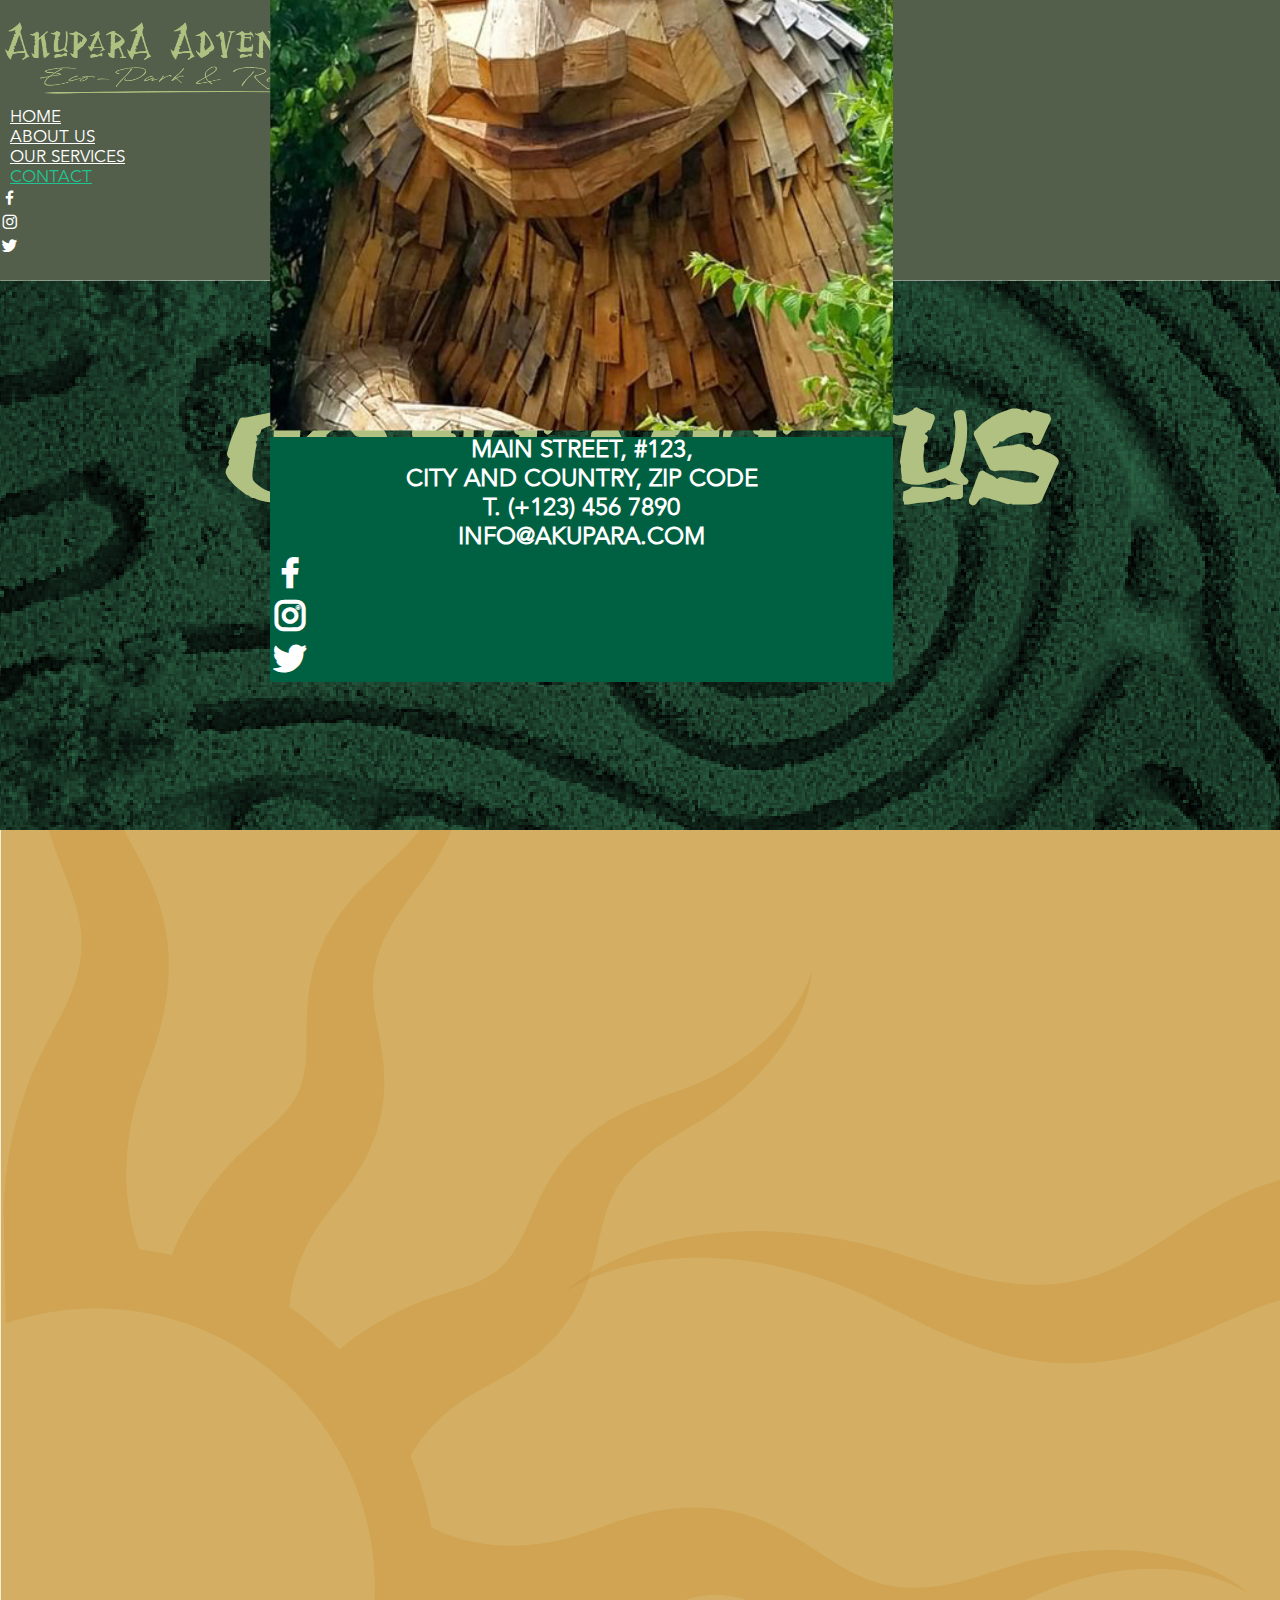
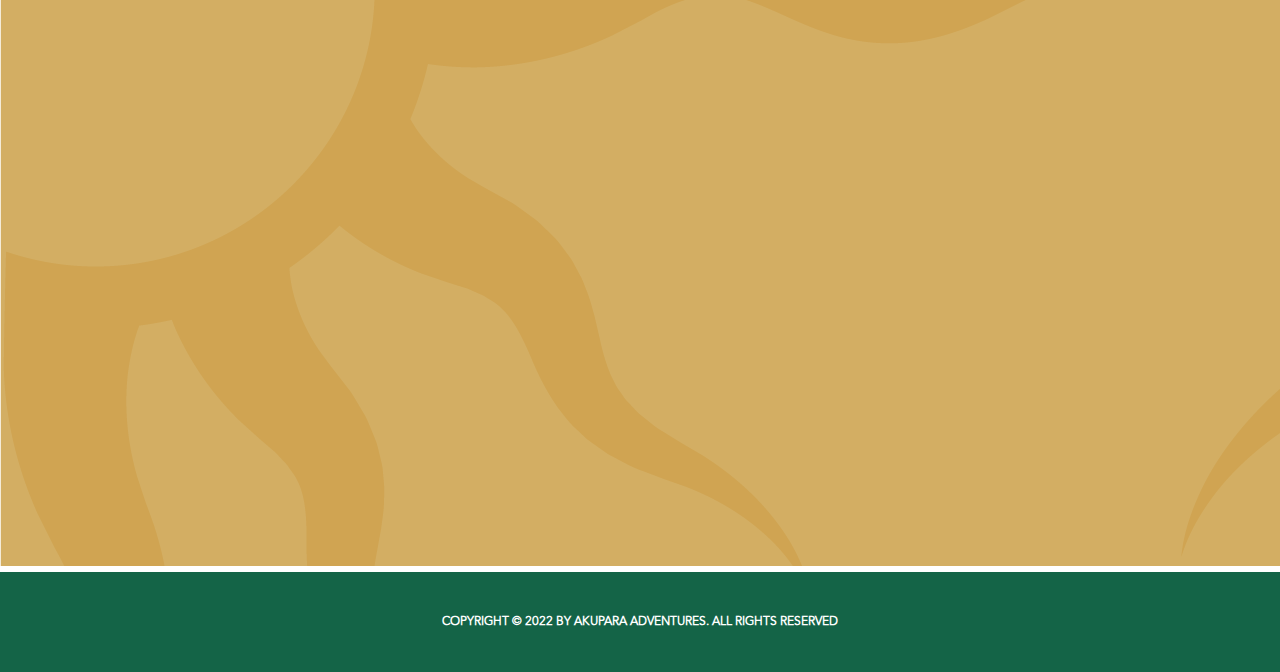
<file: contact.html>
<!DOCTYPE html>
<html lang="en">

<head>
    <meta charset="UTF-8">
    <meta http-equiv="X-UA-Compatible" content="IE=edge">
    <meta name="viewport" content="width=device-width, initial-scale=1.0">
    <title>Akupara</title>
    <link rel="icon" type="image/x-icon" href="./asset/images/logo/Akupara Adventures_logos web-03.png">
    <link href="https://cdn.jsdelivr.net/npm/bootstrap@5.0.2/dist/css/bootstrap.min.css" rel="stylesheet"
        integrity="sha384-EVSTQN3/azprG1Anm3QDgpJLIm9Nao0Yz1ztcQTwFspd3yD65VohhpuuCOmLASjC" crossorigin="anonymous">
    <link rel="stylesheet" href="https://cdn.jsdelivr.net/npm/boxicons@latest/css/boxicons.min.css">
    <link rel="stylesheet" href="https://cdnjs.cloudflare.com/ajax/libs/animate.css/4.1.1/animate.min.css" />
    <link rel="stylesheet" href="./asset/css/style.css">
</head>

<body>
    <nav class="navbar navbar_top navbar-expand-lg navbar-light" id="navbar_top">
        <div class="container w-100">
            <a class="logo-home-img" href="#"><img
                    src="./asset/images/logo/Akupara Adventures_logos web_Mesa de trabajo 1.png" alt=""
                    class="img-fluid" /></a>
            <button class="navbar-toggler" type="button" data-bs-toggle="collapse" data-bs-target="#navbarNav"
                aria-controls="navbarNav" aria-expanded="false" aria-label="Toggle navigation">
                <i class='bx bx-menu'></i>
            </button>
            <div class="collapse navbar-collapse px-5" id="navbarNav">
                <ul class="navbar-nav ">
                    <li class="nav-item">
                        <a class="nav-link " aria-current="page" href="./index.html">Home</a>
                    </li>
                    <li class="nav-item">
                        <a class="nav-link" href="#">About Us</a>
                    </li>
                    <li class="nav-item">
                        <a class="nav-link" href="#">our services</a>
                    </li>
                    <li class="nav-item">
                        <a class="nav-link active" href="./contact.html">contact</a>
                    </li>
                </ul>
                <div class="social-media-icon ms-lg-auto me-auto">
                    <ul class="d-flex align-items-center">
                        <li><a href="#"><i class='bx bxl-facebook  px-1'></i></a></li>
                        <li><a href="#"><i class='bx bxl-instagram  px-1'></i></a></li>
                        <li><a href="#"><i class='bx bxl-twitter  px-1'></i></a></li>
                    </ul>
                </div>
            </div>
        </div>
    </nav>
    <section class="contact-us-head">
        <div class="text-center">
            <h2>contact us</h2>
        </div>
    </section>
    <section class="contact-card position-relative">
        <div>
            <img src="./asset/images/Layer 1.png" alt="" class="img-fluid layer1">
        </div>
        <div class="contact-card-child">
            <div class="d-sm-flex contact-detail w-100 h-100">
                <div class="w-sm-50 w-100 text-center">
                    <img src="./asset/images/cont.png" alt="" class="img-fluid cont">
                </div>
                <div class="d-flex justify-content-center align-items-center address w-sm-50 w-100">
                    <div class="w-100 py-sm-0 py-5 px-5">
                        <p>Main street, #123,</p>
                        <p>city and country, zip code</p>
                        <p class="my-lg-4 my-md-2 my-1"><a href="tel:(+123) 456 7890">T. (+123) 456 7890</a> </p>
                        <p><a href="mailto:info@akupara.com">info@akupara.com</a></p>
                        <div class="mt-lg-5 mt-md-3 mt-1">
                            <ul class="d-flex align-items-center justify-content-center">
                                <li><a href="#"><i class='bx bxl-facebook  px-1'></i></a></li>
                                <li><a href="#"><i class='bx bxl-instagram  px-1'></i></a></li>
                                <li><a href="#"><i class='bx bxl-twitter  px-1'></i></a></li>
                            </ul>
                        </div>
                    </div>
                </div>
            </div>
            <div>
                <div class="mapouter">
                    <div class="gmap_canvas"><iframe
                            src="https://www.google.com/maps/embed?pb=!1m18!1m12!1m3!1d3502.279744335909!2d77.38570431500881!3d28.62137678242215!2m3!1f0!2f0!3f0!3m2!1i1024!2i768!4f13.1!3m3!1m2!1s0x390cfba2a3731da7%3A0xe5d3edeb664a2bea!2sCodeAegis%20%7C%20Mobile%20App%20Development%20%26%20Web%20Development%20Company!5e0!3m2!1sen!2sin!4v1671122801908!5m2!1sen!2sin"
                            width="100%" height="500" style="border:0;" allowfullscreen="" loading="lazy"
                            referrerpolicy="no-referrer-when-downgrade"></iframe><a
                            href="https://formatjson.org/">format json</a></div>
                </div>
            </div>
            <div class="text-center">
                <img src="./asset/images/logo/Akupara Adventures_logos web-03.png" alt=""
                    class="contact-logo wow animate__animated  animate__zoomInDown">
            </div>
        </div>
    </section>
    <section class="footer">
        <div class="text-center">
            <p>COPYRIGHT © 2022 BY AKUPARA ADVENTURES. ALL RIGHTS RESERVED</p>
        </div>
    </section>
    <script src="https://cdn.jsdelivr.net/npm/bootstrap@5.0.2/dist/js/bootstrap.bundle.min.js"
        integrity="sha384-MrcW6ZMFYlzcLA8Nl+NtUVF0sA7MsXsP1UyJoMp4YLEuNSfAP+JcXn/tWtIaxVXM"
        crossorigin="anonymous"></script>
    <script src="https://ajax.googleapis.com/ajax/libs/jquery/3.6.1/jquery.min.js"></script>
    <script src="https://cdnjs.cloudflare.com/ajax/libs/wow/1.1.2/wow.min.js"></script>
    <script src="./asset/js/script.js"></script>
</body>

</html>
</file>
<file: asset/css/style.css>
* {
  padding: 0%;
  margin: 0%;
  box-sizing: border-box;
  outline: none;
  transition: 0.2s;
  font-family: inherit;
}

.flex-wrap {
  flex-wrap: wrap;
}

ul {
  list-style: none;
  margin-bottom: 0rem;
}

@font-face {
  font-family: Flat Earth Scribe;
  src: url(../fonts/Flat\ Earth\ Scribe.ttf);
}
@font-face {
  font-family: Antro_Vectra_Bolder;
  src: url(../fonts/Antro_Vectra_Bolder.otf);
}
@font-face {
  font-family: Avenir;
  src: url(../fonts/AvenirLTStd-Book.otf);
}
body {
  font-family: Avenir;
  overflow-x: hidden;
}

.navbar {
  padding: 20px 0px;
}
.navbar #navbar_top {
  transition: 1000ms ease-in-out;
}
.navbar .logo-home-img {
  padding: 0px 48px;
}
@media (max-width: 1399px) {
  .navbar {
    padding: 20px 0px;
  }
  .navbar .logo-home-img {
    padding: 0px 0px;
  }
}
@media (max-width: 991.9px) {
  .navbar .px-5 {
    padding-right: 0.1rem !important;
    padding-left: 0.1rem !important;
  }
  .navbar ul {
    padding-left: 0rem;
  }
  .navbar .social-media-icon {
    margin-top: 10px;
  }
}

nav {
  background-color: #535e4b;
}
nav img {
  height: 76px;
  width: 376px;
}
@media (max-width: 1199px) {
  nav img {
    height: 50px;
    width: 300px;
  }
}
@media (max-width: 380px) {
  nav img {
    height: 50px;
    width: 250px;
  }
}
@media (max-width: 991.9px) {
  nav .navbar-nav {
    margin-top: 20px;
  }
}
nav .navbar-nav .nav-item .nav-link {
  font-size: 17px;
  text-transform: uppercase;
  color: #ffffff;
  font-weight: 400;
  padding: 0px 20px;
}
@media (max-width: 1399px) {
  nav .navbar-nav .nav-item .nav-link {
    padding: 0px 10px;
    font-size: 14x;
  }
}
nav .navbar-nav .nav-item .active {
  color: rgb(33, 196, 144) !important;
  position: relative;
}
nav .navbar-nav .nav-item .nav-link:hover {
  color: rgb(33, 196, 144);
  width: -webkit-fit-content;
  width: -moz-fit-content;
  width: fit-content;
}
@media (max-width: 991.9px) {
  nav .navbar-nav .nav-item .nav-link {
    font-size: 17px;
    text-transform: uppercase;
    color: #ffffff;
    font-weight: 600;
    padding: 7px 0px;
    width: -webkit-fit-content;
    width: -moz-fit-content;
    width: fit-content;
  }
}
nav .social-media-icon i {
  font-size: 19px;
  color: #ffffff;
}
@media (max-width: 991.9px) {
  nav .social-media-icon i {
    font-size: 30px;
  }
}
nav .social-media-icon i:hover {
  border: 1px solid white;
  border-radius: 50%;
  padding: 4px 5px;
  color: rgb(33, 196, 144);
  font-size: 23px;
}
nav .navbar-light .navbar-toggler {
  border-color: none !important;
}
nav .navbar-toggler {
  padding: 0rem 0rem;
  font-size: 3rem;
  line-height: 1;
  background-color: transparent;
  border: 0px solid transparent;
  border-radius: 0.25rem;
  transition: box-shadow 0.15s ease-in-out;
  color: #97b174 !important;
}
nav .navbar-toggler:focus {
  outline: none;
  box-shadow: none !important;
}
nav .navbar-toggler:hover {
  color: white !important;
}

section.header {
  width: 100%;
  background-color: #ffc746;
}
section.header .myvideo {
  position: relative;
  display: flex;
  justify-content: center;
  width: 100%;
  height: 100vh;
}
section.header .head-content {
  position: absolute;
  left: 0;
  right: 0;
  margin-left: auto;
  margin-right: auto;
}
section.header .head-content img {
  max-width: 100%;
}
@media (max-width: 992px) {
  section.header .head-content img {
    width: 500px;
  }
}
@media (max-width: 768px) {
  section.header .head-content img {
    width: 300px;
  }
}
@media (max-width: 576px) {
  section.header .head-content img {
    width: 400px;
  }
}
section.header video {
  width: 100%;
  filter: brightness(0.5);
}
@media (max-width: 576px) {
  section.header video {
    height: 500px;
    -o-object-fit: cover;
       object-fit: cover;
  }
}
section.header h2 {
  font-size: 40px;
  color: #ffffff;
  font-family: "Flat Earth Scribe";
  text-align: center;
}
@media (max-width: 991.9px) {
  section.header h2 {
    font-size: 30px;
  }
}
@media (max-width: 767.9px) {
  section.header h2 {
    font-size: 25px;
  }
}
@media (max-width: 576.9px) {
  section.header h2 {
    font-size: 25px;
  }
}

section.event {
  background-color: #ffc746;
  padding: 80px;
  width: 100%;
  display: flex;
  flex-wrap: wrap;
  align-items: center;
}
@media (max-width: 991.9px) {
  section.event {
    height: auto;
    padding: 50px;
  }
  section.event .event-box {
    margin: 10px 0px;
  }
}
section.event h6 {
  font-size: 18px;
  margin-bottom: 0rem;
  text-transform: uppercase;
  color: #5e5150;
  font-weight: 800;
  font-family: "Avenir";
}
section.event p {
  font-size: 16px;
  color: #5e5150;
  font-family: "Avenir";
  margin-bottom: 0rem;
}
@media (max-width: 1199.9px) {
  section.event p {
    font-size: 18px;
  }
}
section.event img {
  -o-object-fit: contain;
     object-fit: contain;
  height: 60px;
  width: 60px;
  margin-right: 20px;
}

section.about {
  background-color: #d3ae63;
  width: 100%;
  height: 100vh;
}
@media (max-width: 991.9px) {
  section.about {
    height: 100%;
  }
}
section.about .about-img-2 {
  height: 100vh;
  width: 100%;
}
@media (max-width: 991.9px) {
  section.about .about-img-2 {
    height: 100%;
  }
}
section.about .about-img-1 {
  height: 100vh;
}
@media (max-width: 991.9px) {
  section.about .about-img-1 {
    height: 100%;
  }
}
section.about h2 {
  font-size: 100px;
  line-height: 75px;
  color: #ffffff;
  font-family: "Flat Earth Scribe";
  margin-bottom: 0rem;
}
@media (max-width: 1199.9px) {
  section.about h2 {
    font-size: 75px;
  }
}
@media (max-width: 991.9px) {
  section.about h2 {
    font-size: 85px;
  }
}
@media (max-width: 767.9px) {
  section.about h2 {
    font-size: 80px;
    padding: 0px 15px;
  }
}
@media (max-width: 575.9px) {
  section.about h2 {
    padding: 0px 15px;
    font-size: 60px;
  }
}
section.about .about-con1 {
  padding-right: 100px;
  top: 110px;
  right: 0px;
}
section.about .about-con1 .btn {
  background: none;
  border: none;
  margin-top: -30px;
}
section.about .about-con1 .btn a {
  background-color: none;
  font-size: 24px;
  line-height: 99px;
  text-decoration: none;
  text-transform: uppercase;
  color: #5e5150;
  font-weight: 800;
  font-family: "Avenir";
}
section.about .about-con2 {
  bottom: 8px;
  left: 0px;
  right: 0px;
  margin: auto;
}
section.about .about-con2 h2 {
  font-size: 85px;
  line-height: 75px;
  color: #ffffff;
  font-family: "Flat Earth Scribe";
  margin-bottom: 0rem;
}
@media (max-width: 1199.9px) {
  section.about .about-con2 h2 {
    font-size: 75px;
  }
}
@media (max-width: 991.9px) {
  section.about .about-con2 h2 {
    font-size: 80px;
  }
}
@media (max-width: 767.9px) {
  section.about .about-con2 h2 {
    font-size: 80px;
    padding: 0px 15px;
  }
}
@media (max-width: 575.9px) {
  section.about .about-con2 h2 {
    padding: 0px 15px;
    font-size: 60px;
  }
}
section.about .about-con2 .btn {
  background: none;
  border: none;
  margin-top: -30px;
}
section.about .about-con2 .btn a {
  background-color: none;
  font-size: 20px;
  line-height: 99px;
  text-decoration: none;
  text-transform: uppercase;
  color: white;
  font-weight: 800;
  font-family: "Avenir";
}

section.explore {
  background-color: #97b174;
  display: flex;
  justify-content: center;
  align-items: center;
}
section.explore .gridtype-img {
  width: 100%;
  height: 2550px;
}
@media (max-width: 1399px) {
  section.explore .gridtype-img {
    height: 2500px;
  }
}
@media (max-width: 991.9px) {
  section.explore .gridtype-img {
    height: 100%;
    -o-object-fit: cover;
       object-fit: cover;
    display: none;
  }
}
section.explore .footer-logo {
  height: 320px;
  width: 485px;
  padding-bottom: px;
  padding-top: 50px;
}
@media (max-width: 1199.9px) {
  section.explore .footer-logo {
    padding-top: 0px;
  }
}
@media (max-width: 991.9px) {
  section.explore .footer-logo {
    padding-top: 50px;
    width: 100%;
    height: 100%;
  }
}
section.explore .explore-body {
  padding: 200px 270px 200px 270px;
  width: 100%;
  position: absolute;
  top: 0;
  left: 0;
  right: 0px;
  margin: auto;
}
section.explore .explore-body .w-35 {
  width: 35%;
}
section.explore .explore-body .w-65 {
  width: 65%;
}
@media (max-width: 991.9px) {
  section.explore .explore-body {
    background: url("../images/gridtype.png");
    background-repeat: no-repeat;
    background-position: center;
    background-size: cover;
  }
}
@media (max-width: 1399px) {
  section.explore .explore-body {
    padding: 160px 220px 160px 220px;
  }
}
@media (max-width: 1199px) {
  section.explore .explore-body {
    padding: 130px 150px 130px 150px;
  }
}
@media (max-width: 991.9px) {
  section.explore .explore-body {
    position: relative;
    padding: 200px 220px 200px 220px;
  }
}
@media (max-width: 850.9px) {
  section.explore .explore-body {
    padding: 200px 170px 200px 170px;
  }
}
@media (max-width: 767.9px) {
  section.explore .explore-body {
    padding: 130px 110px 130px 110px;
  }
}
@media (max-width: 576.9px) {
  section.explore .explore-body {
    padding: 60px 40px 60px 40px;
  }
}
section.explore .explore-body p {
  width: 100%;
  font-size: 18px;
  color: #ffffff;
  font-family: "Avenir";
  font-weight: 500;
  line-height: 25px;
  padding: 20px 0px;
}
section.explore .explore-body .explore-left {
  width: 50%;
  padding-right: 20px;
}
@media (max-width: 991.9px) {
  section.explore .explore-body .explore-left {
    width: 100%;
    padding-left: 0px;
  }
}
section.explore .explore-body .explore-left .explore-text {
  height: 684px;
  width: 100%;
}
section.explore .explore-body .explore-left .bird-img {
  height: 400px;
  width: 100%;
}
@media (max-width: 991.9px) {
  section.explore .explore-body .explore-left .bird-img {
    height: 100%;
  }
}
section.explore .explore-body .explore-left .childern-img {
  margin-top: 20px;
  height: 780px;
  width: 100%;
}
@media (max-width: 991.9px) {
  section.explore .explore-body .explore-left .childern-img {
    height: 100%;
  }
}
section.explore .explore-body .explore-left .relax {
  font-size: 150px;
  color: #535e4b;
  font-family: "Flat Earth Scribe";
  text-align: center;
}
@media (max-width: 768px) {
  section.explore .explore-body .explore-left .relax {
    font-size: 120px;
  }
}
@media (max-width: 450px) {
  section.explore .explore-body .explore-left .relax {
    font-size: 60px;
  }
}
section.explore .explore-body .explore-right {
  width: 50%;
  padding-left: 20px;
}
@media (max-width: 991.9px) {
  section.explore .explore-body .explore-right {
    width: 100%;
    padding-left: 0px;
  }
}
section.explore .explore-body .explore-right .boat-img {
  height: 1000px;
  width: 100%;
}
@media (max-width: 991.9px) {
  section.explore .explore-body .explore-right .boat-img {
    height: 100%;
  }
}
section.explore .explore-body .explore-right .discover-text {
  padding-top: 50px;
  font-size: 120px;
  margin-left: -35px;
  text-align: center;
  color: #535e4b;
  font-weight: bold;
  font-family: Antro_Vectra_Bolder;
}
@media (max-width: 992px) {
  section.explore .explore-body .explore-right .discover-text {
    margin-left: 0px;
  }
}
@media (max-width: 576px) {
  section.explore .explore-body .explore-right .discover-text {
    font-size: 100px;
  }
}
@media (max-width: 450px) {
  section.explore .explore-body .explore-right .discover-text {
    font-size: 70px;
  }
}
section.explore .explore-body .explore-right .img4 {
  width: 100%;
}
@media (max-width: 991.9px) {
  section.explore .explore-body .explore-right .img4 {
    height: 100%;
  }
}

.footer {
  height: 100px;
  background-color: #146447;
  display: flex;
  align-items: center;
  justify-content: center;
}
.footer p {
  font-size: 12px;
  text-transform: uppercase;
  color: #ffffff;
  font-weight: 800;
  font-family: "Avenir";
  text-align: center;
  margin-bottom: 0rem;
}

.contact-us-head {
  background: url(../images/contact-head1.png) no-repeat top center;
  height: 550px;
  width: 100%;
}
@media (max-width: 768.9px) {
  .contact-us-head {
    height: 350px;
  }
}
@media (max-width: 576.9px) {
  .contact-us-head {
    height: 300px;
  }
}
.contact-us-head h2 {
  padding-top: 136px;
  font-size: 155px;
  line-height: 114px;
  color: #b0c181;
  font-family: "Flat Earth Scribe";
  text-align: center;
}
@media (max-width: 991.9px) {
  .contact-us-head h2 {
    font-size: 100px;
  }
}
@media (max-width: 768.9px) {
  .contact-us-head h2 {
    font-size: 75px;
    padding-top: 76px;
  }
}
@media (max-width: 576.9px) {
  .contact-us-head h2 {
    font-size: 60px;
    line-height: 50px;
  }
}

@media (max-width: 992px) {
  .contact-card .layer1 {
    display: none;
    height: 0px;
  }
}
.contact-card .contact-card-child {
  position: absolute;
  top: 0;
  padding: 0px 270px 0px 270px;
  margin-top: -17%;
}
@media (max-width: 1200px) {
  .contact-card .contact-card-child {
    padding: 0px 150px 0px 150px;
  }
}
@media (max-width: 992px) {
  .contact-card .contact-card-child {
    padding: 0px 100px 0px 100px;
    position: relative;
    background: url("../images/Layer 1.png");
    background-repeat: no-repeat;
    background-size: cover;
  }
}
@media (max-width: 768px) {
  .contact-card .contact-card-child {
    padding: 0px 60px 0px 60px;
  }
}
@media (max-width: 576px) {
  .contact-card .contact-card-child {
    padding: 0px 30px 0px 30px;
  }
}
.contact-card .address {
  background-color: #006142;
}
.contact-card p,
.contact-card p a {
  font-size: 24px;
  text-transform: uppercase;
  color: #ffffff;
  font-weight: 800;
  font-family: "Avenir";
  text-align: center;
  margin-bottom: 0rem;
  text-decoration: none;
}
@media (max-width: 992px) {
  .contact-card p,
.contact-card p a {
    font-size: 20px;
  }
}
@media (max-width: 768.9px) {
  .contact-card p,
.contact-card p a {
    font-size: 16px;
  }
}
.contact-card ul {
  padding-left: 0rem;
}
.contact-card .bx {
  font-size: 40px;
  color: #ffffff;
  font-weight: 800;
}
@media (max-width: 992px) {
  .contact-card .bx {
    font-size: 30px;
  }
}
@media (max-width: 768.9px) {
  .contact-card .bx {
    font-size: 22px;
  }
}

.mapouter {
  position: relative;
  text-align: right;
  width: 100%;
  height: 450px;
}
@media (max-width: 1200px) {
  .mapouter {
    height: 370px;
  }
}
@media (max-width: 992px) {
  .mapouter {
    height: 300px;
  }
}
@media (max-width: 768.9px) {
  .mapouter {
    height: 250px;
  }
}
@media (max-width: 576.9px) {
  .mapouter {
    height: 200px;
  }
}

.gmap_canvas {
  overflow: hidden;
  background: none !important;
  width: 100%;
  height: 450px;
}
@media (max-width: 1200px) {
  .gmap_canvas {
    height: 370px;
  }
}
@media (max-width: 992px) {
  .gmap_canvas {
    height: 300px;
  }
}

.gmap_iframe {
  width: 100% !important;
  height: 450px !important;
}
@media (max-width: 1200px) {
  .gmap_iframe {
    height: 370px;
  }
}
@media (max-width: 992px) {
  .gmap_iframe {
    height: 300px;
  }
}

.contact-logo {
  margin-top: 100px;
  height: 132px;
  width: 534px;
}
@media (max-width: 1200px) {
  .contact-logo {
    margin-top: 40px;
  }
}
@media (max-width: 767.9px) {
  .contact-logo {
    width: 100%;
    margin-top: 130px;
  }
}

@media (max-width: 576px) {
  .cont {
    height: 300px !important;
  }
}
.loaders {
  display: flex;
  align-items: center;
  justify-content: center;
  width: 100%;
  height: 100%;
  position: fixed;
  top: 0%;
  bottom: 0%;
  left: 0%;
  right: 0%;
  margin: auto;
  z-index: 999;
  background-color: rgba(255, 255, 255, 0.8);
}
.loaders .spinner {
  border: 0 solid transparent;
  border-radius: 50%;
  width: 50px;
  height: 50px;
}
.loaders .loader {
  width: inherit;
  height: inherit;
  position: absolute;
}
.loaders .loader::before,
.loaders .loader::after {
  content: "";
  border: 3px solid #505065;
  border-radius: 50%;
  width: inherit;
  height: inherit;
  position: absolute;
  opacity: 1;
}
.loaders .l1::before,
.loaders .l1::after {
  -webkit-animation: clockwiseZ 2.5s infinite;
          animation: clockwiseZ 2.5s infinite;
}
.loaders .l2::after,
.loaders .l2::before {
  -webkit-animation: anticlockwiseZ 2.5s infinite;
          animation: anticlockwiseZ 2.5s infinite;
}
@-webkit-keyframes clockwiseZ {
  0%, 100% {
    transform: rotateY(0);
  }
  50% {
    transform: rotateY(180deg) skew(-10deg, -5deg);
  }
}
@keyframes clockwiseZ {
  0%, 100% {
    transform: rotateY(0);
  }
  50% {
    transform: rotateY(180deg) skew(-10deg, -5deg);
  }
}
@-webkit-keyframes anticlockwiseZ {
  0%, 100% {
    transform: rotateX(0);
  }
  50% {
    transform: rotateX(-180deg) skew(10deg, 5deg);
  }
}
@keyframes anticlockwiseZ {
  0%, 100% {
    transform: rotateX(0);
  }
  50% {
    transform: rotateX(-180deg) skew(10deg, 5deg);
  }
}/*# sourceMappingURL=style.css.map */
</file>
